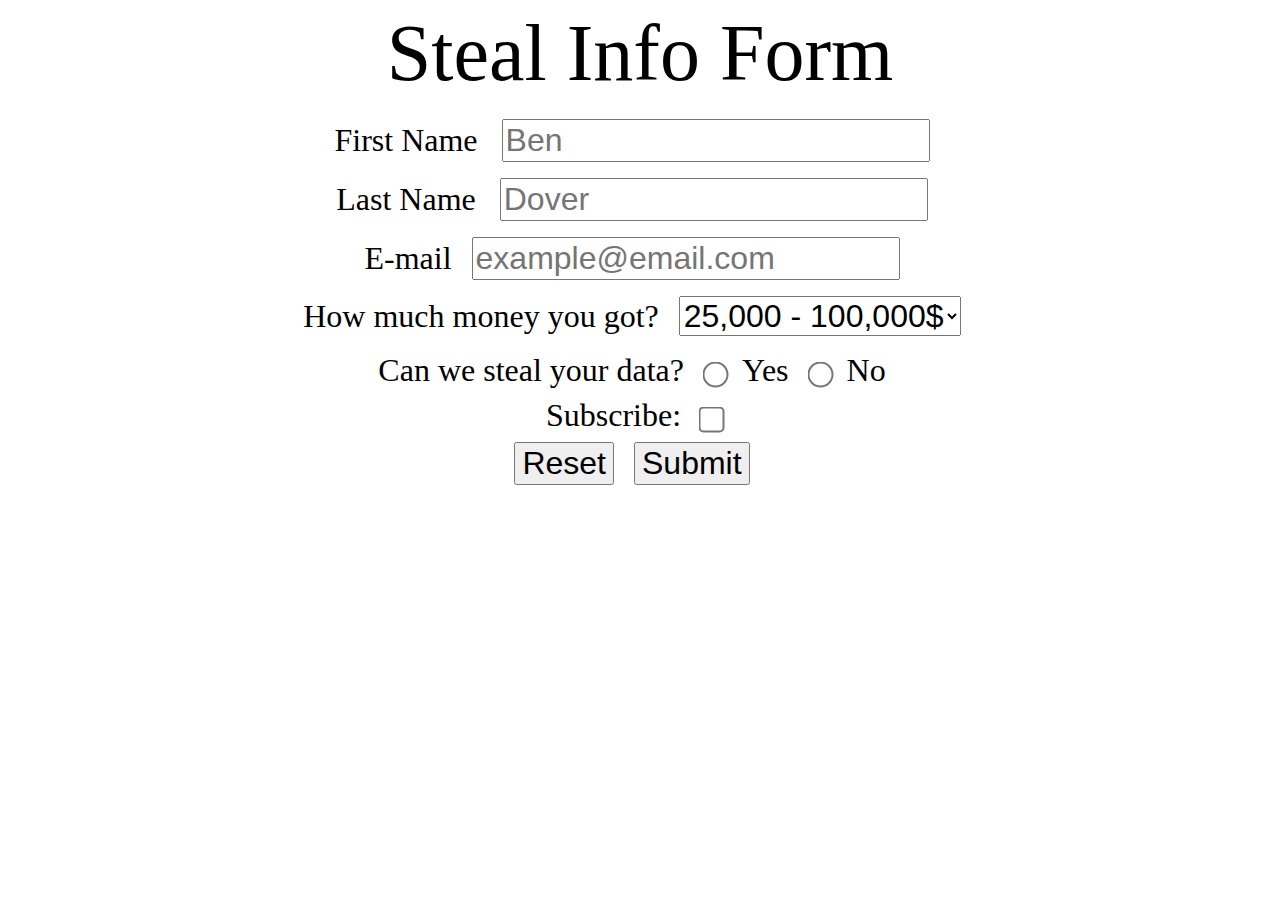
<file: index.html>
<!DOCTYPE html>
<html lang="en">
<head>
    <meta charset="UTF-8">
    <meta name="viewport" content="width=device-width, initial-scale=1.0">
    <link rel="stylesheet" href="style.css">
    <title>Form App</title>
</head>
<body>
    <div class="steal-credit-card">
        <form action="
        action_page.php" method="POST">
        <div class="title">Steal Info Form</div>
        <div>
            <label for="first-name">First Name </label>
            <input type="text" id=first-name placeholder="Ben" required>
        </div>
        <div>
            <label for="last-name">Last Name </label>
            <input type="text" id=last-name placeholder="Dover" required>
        </div>
        <div>
            <label for="email">E-mail</label>
            <input type="email" id=email placeholder="example@email.com">
        </div>
        <label for="car" id=car>How much money you got?</label>
        <select name="cars" id="cars" required>
            <option value="volvo">25,000 - 100,000$</option>
            <option value="saab">1,000$ - 25,000$</option>
            <option value="opel">0$ - 1,000$</option>
            <option value="audi">in debt - 0$</option>
        </select>
        <div class="steal-data">
            <label for="confirmation" id="confirmation">Can we steal your data?</label>
            <input type="radio" id=yes name="option" value="yes">
            <label for="yes">Yes</label>
            <input type="radio" id=no name="option" value="no">
            <label for="yes">No</label>
        </div>
        <div>
            <label for="subscribe">Subscribe:</label>
            <input type="checkbox" id="subscribe" name="subscribe" min="0" max="99" value="1">
        </div>
        <div class="submit">
            <input type="reset">
            <input type="submit">
        </div>
        </form>
        
    </div>
</body>
</html>
</file>
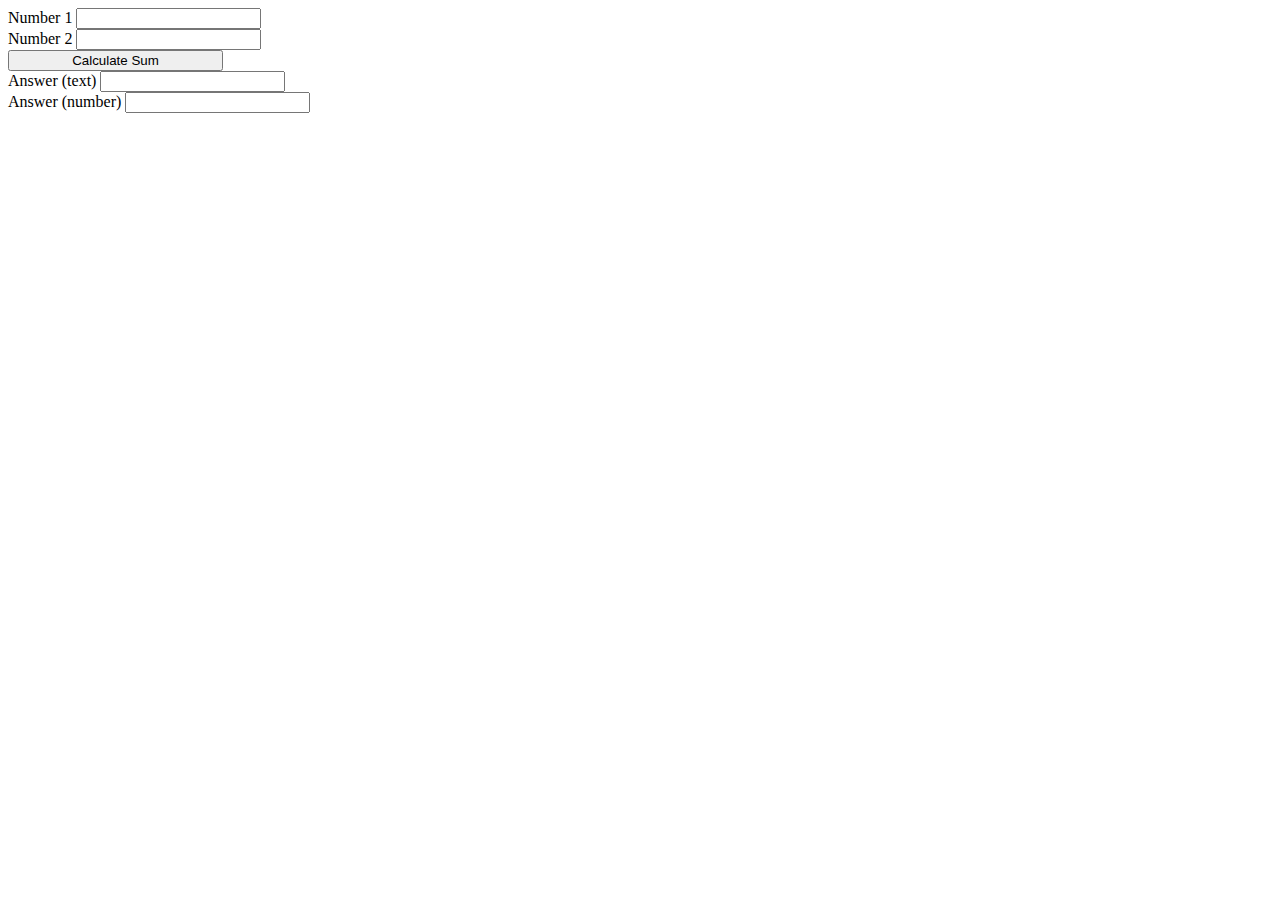
<file: formApp.html>
<!doctype html>
<html>
    <head>
        <title>Form example</title>
        <style>
            input.sum {
                width: 215px;
            }
        </style>
        <script>
            window.onload = function() {
                let buttonE = document.getElementById("actionButton")
                buttonE.addEventListener('click', function(e) {
                    let a = document.getElementById('d1').value
                    let b = document.getElementById('d2').value
                    let A = Number(a)
                    let B = Number(b)
                    document.getElementById('answer1').value = a + b
                    document.getElementById('answer2').value = A + B
                    
                })

            }
        </script>
    </head>
    <body>
        <label for="d1"> Number 1</label>
        <input type="number" name="d1" id="d1">        
        <br>
        <label for="d2"> Number 2</label>
        <input type="number" name="d2" id="d2">
        <br>
        <input class="sum" type="button" name="actionButton" id="actionButton" value="Calculate Sum">
        <br>
        <label for="answer1">Answer (text)</label>
        <input type="text" name="answer1" id="answer1">
        <br>
        <label for="answer2">Answer (number)</label>
        <input type="text" name="answer2" id="answer2">
    </body>
</html>
</file>
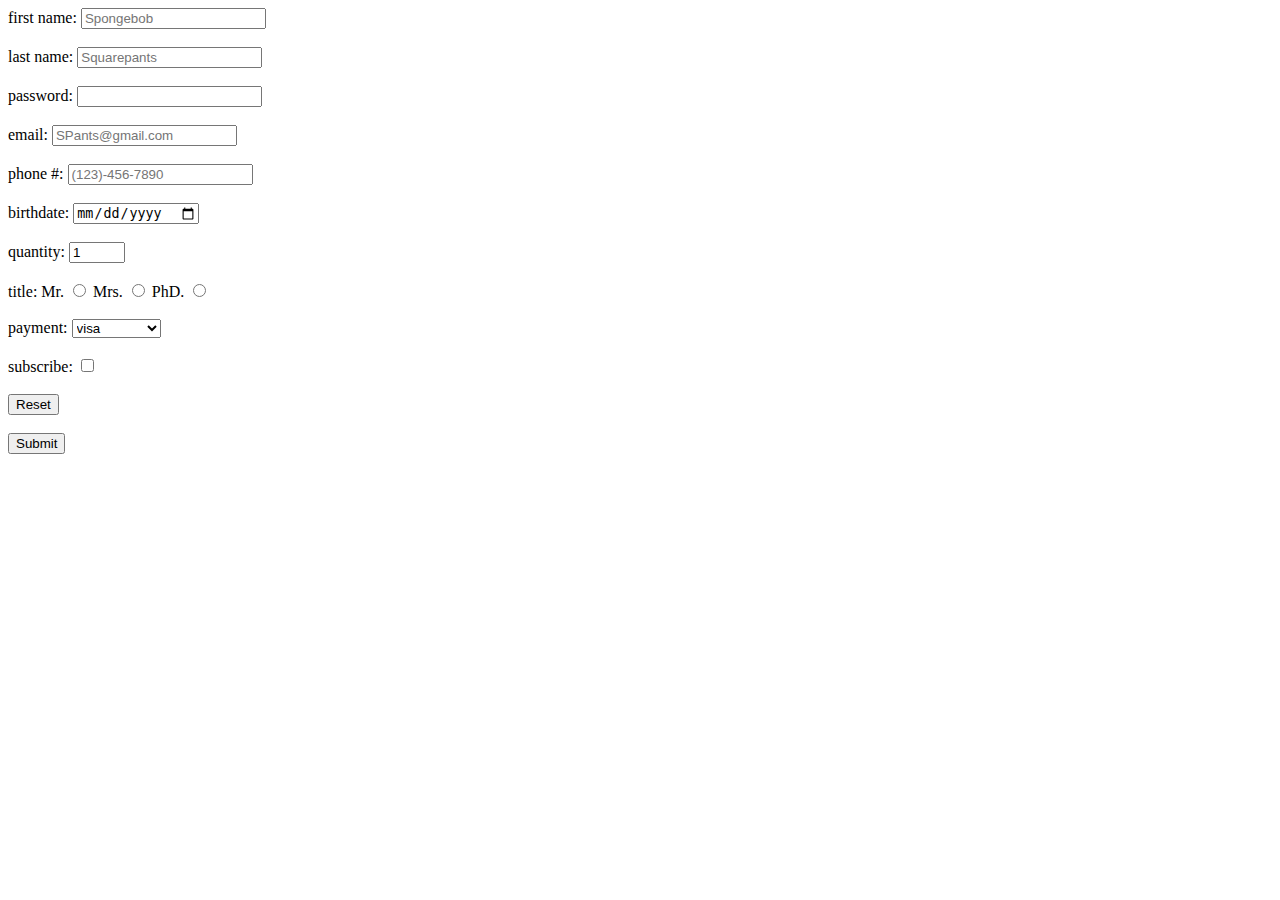
<file: formIntro.html>
<!DOCTYPE html>

<html>
<head>
    <title>My first website</title>
</head>
<body>

    <form action="action_page.php" method="POST">

        <div>
            <label for="fname">first name:</label>
            <input type="text" id="fname" name="fname" placeholder="Spongebob" required>
        </div>

        <br>

        <div>
            <label for="lname">last name:</label>
            <input type="text" id="lname" name="lname" placeholder="Squarepants" required>
        </div>

        <br>

        <div>
            <label for="pass">password:</label>
            <input type="password" id="pass" name="pass" maxlength="12" required>
        </div>

        <br>

        <div>
            <label for="email">email:</label>
            <input type="email" id="email" name="email" placeholder="SPants@gmail.com">
        </div>

        <br>

        <div>
            <label for="phone">phone #:</label>
            <input type="tel" id="phone" name="phone" placeholder="(123)-456-7890">
        </div>

        <br>

        <div>
            <label for="bdate">birthdate:</label>
            <input type="date" id="bdate" name="bdate">
        </div>
        
        <br>

        <div>
            <label for="quantity">quantity:</label>
            <input type="number" id="quantity" name="quantity" min="0" max="99" value="1">
        </div>
        
        <br>

        <div>
            <label for="title">title:</label>

            <label for="Mr.">Mr.</label>
            <input type="radio" id="Mr." name="title" value="Mr.">

            <label for="Mrs.">Mrs.</label>
            <input type="radio" id="Mrs." name="title" value="Mrs.">

            <label for="PhD.">PhD.</label>
            <input type="radio" id="PhD." name="title" value="PhD.">
        </div>
        
        <br>

        <div>
            <label for="payment">payment:</label>
            <select id="payment" name="payment">
                <option value="visa">visa</option>
                <option value="mastercard">mastercard</option>
                <option value="giftcard">giftcard</option>
            </select>
        </div>
        
        <br>

        <div>
            <label for="subscribe">subscribe:</label>
            <input type="checkbox" id="subscribe" name="subscribe" min="0" max="99" value="1">
        </div>
        
        <br>

        <div>
            <input type="reset">
        </div>

        <br>

        <div>
            <input type="submit">
        </div>

    </form>

</body>
</html>
</file>
<file: style.css>
body {
    text-align: center;
    font-family: 'Comic Sans MS';
}

.title {
    font-size: 5em;
    margin-bottom: 0.25em;
}

label, select, input {
    font-size: 2em;
    margin-right: 0.5em;
    margin-bottom: 0.5em;
}

input[type='radio'], input[type='checkbox'] { 
    transform: scale(2); 
}

.submit {
    display: inline-block;
}

#first-name {
    color: red;
}

#last-name {
    color: green;
}

#email {
    color: royalblue;
}
</file>
